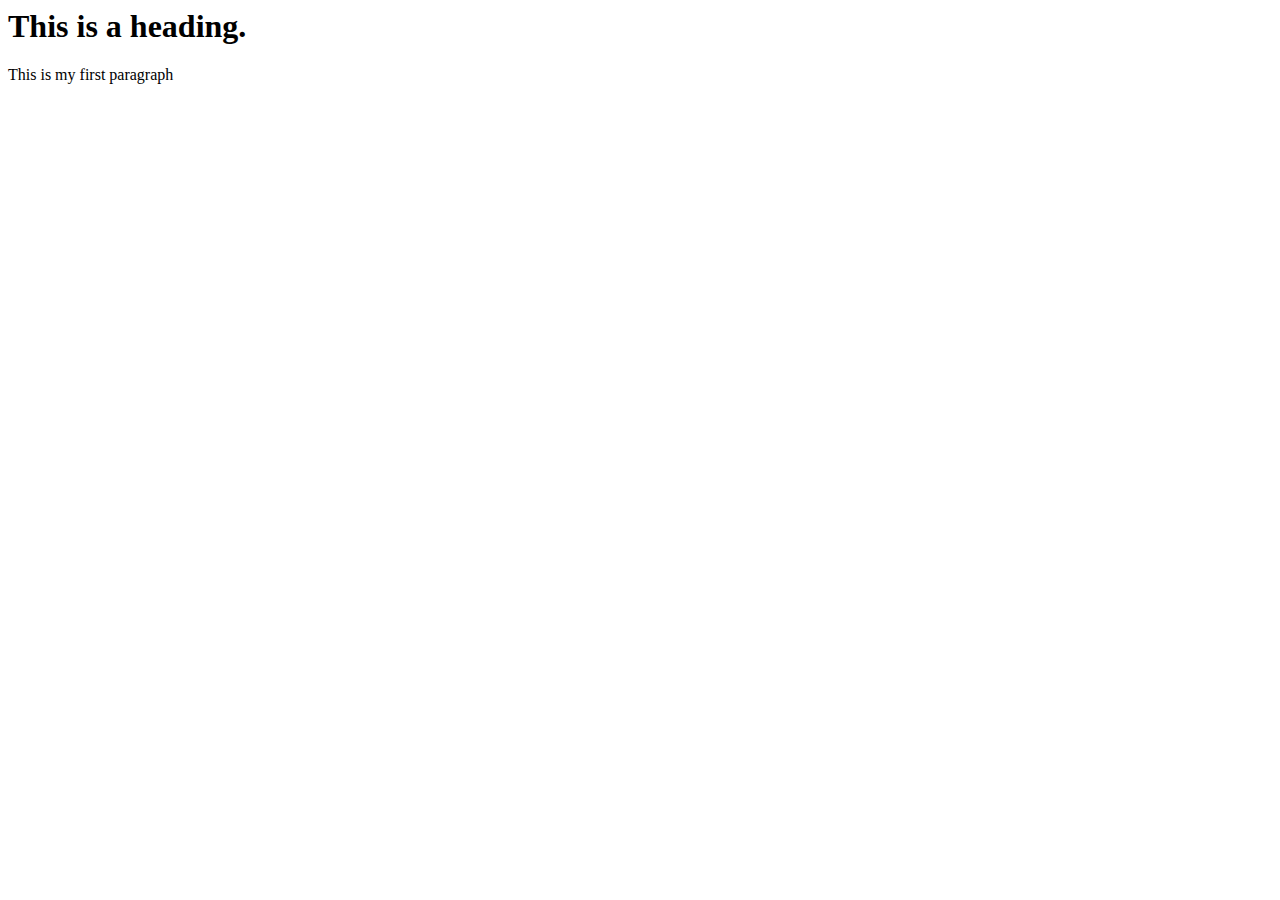
<file: index.html>
<!D0CTYPE html>
   <html>
       <head>
           <title>MY PAGE TITLE.</title>
           <meta name="author" content="Jean Ogutu">
       </head>
       <body>
           <h1>This is a heading.</h1>
           <p>This is my first paragraph</p>
       </body>
   </html>
</file>
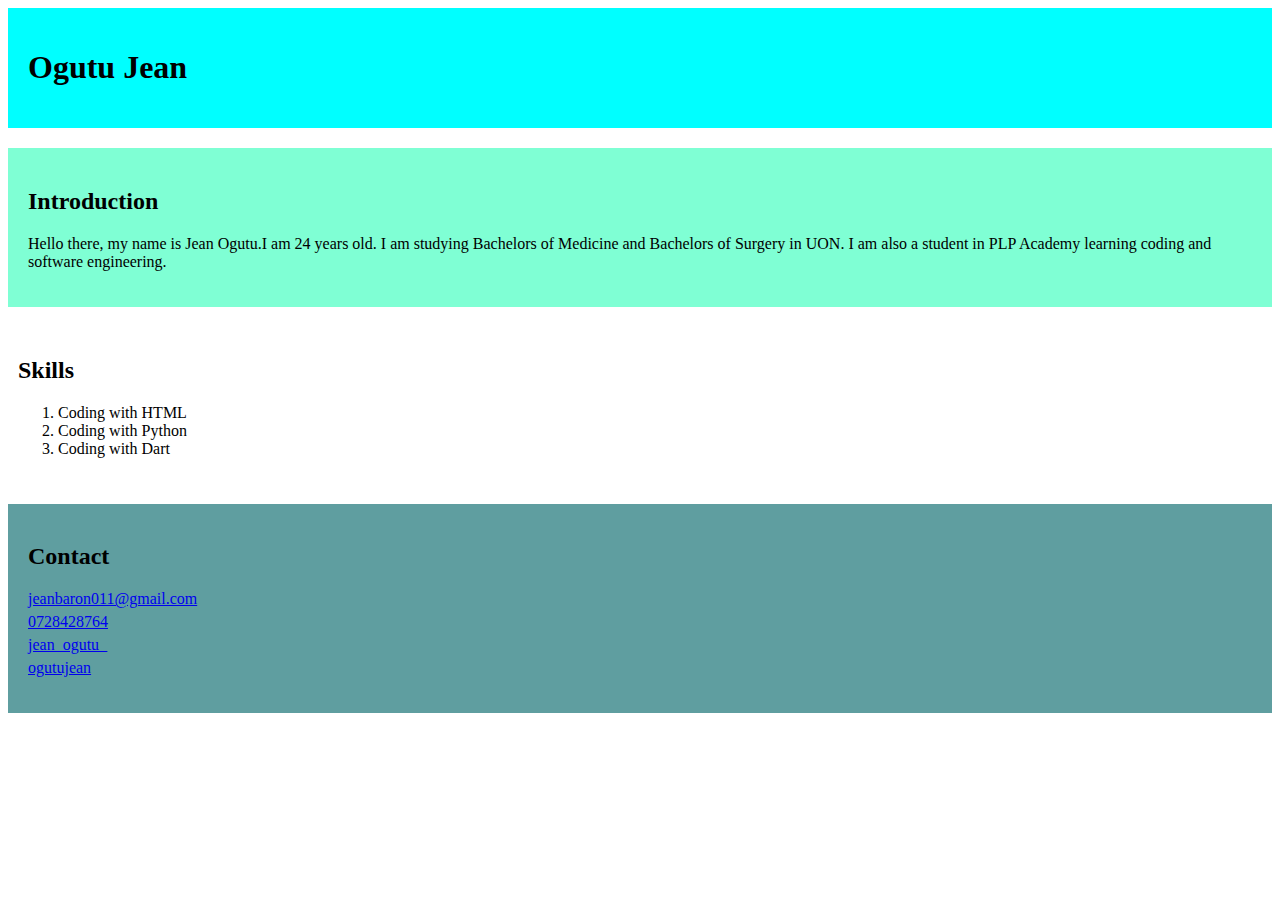
<file: assignment.html>
<!DOCTYPE html>
<html lang="en">
<head>
  <title>Header styling</title>
<link rel="stylesheet" href="assignment.css">
</head>

<body>
  <header>
    <h1>Ogutu Jean</h1>
  </header>

  <section id="Introduction">
    <h2>Introduction</h2>
    <p>Hello there, my name is Jean Ogutu.I am 24 years old. I am studying Bachelors of Medicine and Bachelors of Surgery in UON. I am also a student in PLP Academy learning coding and software engineering.
    </p>
  </section>

  <section id="Skills">
    <h2>Skills</h2>
    <ol>
      <li>Coding with HTML</li>
      <li>Coding with Python</li>
      <li>Coding with Dart</li>
    </ol>
  </section >

  <section id="Contact">
    <h2>Contact</h2>
    <ul>
      <li><a href="mailto:jeanbaron011@gmail.com">jeanbaron011@gmail.com</a></li>
      <li><a href="Telephone:0728428764">0728428764</a></li>
      <li><a href="https://twitter.com/jean_ogutu_">jean_ogutu_</a></li>
      <li> <a href="https://instagram.com/ogutujean">ogutujean</li>
    </ul>
  </section>
  
</body>
</html>
</file>
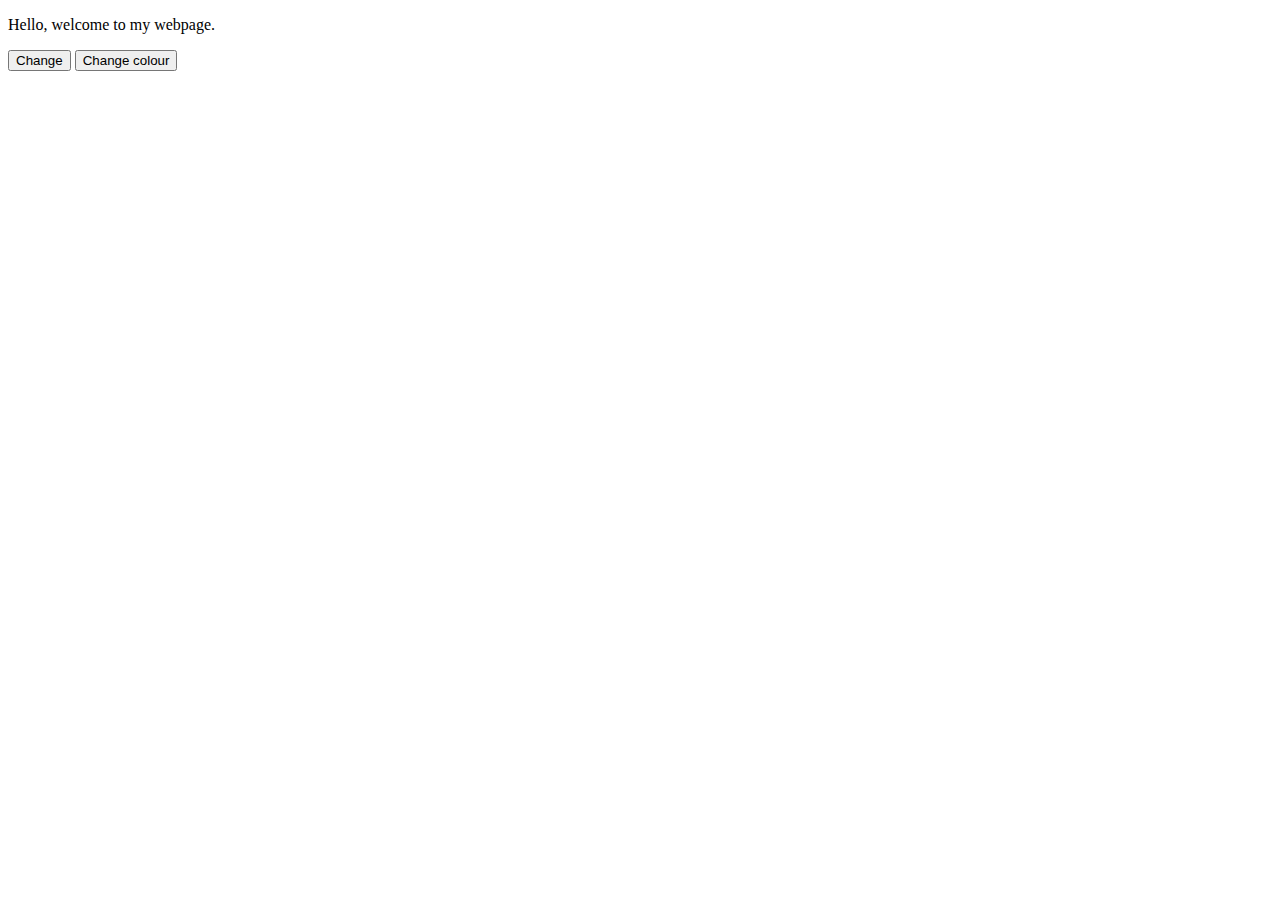
<file: dom.html>
<!DOCTYPE html>
  <html lang="en">
      <head>
         <title>HTML DOM & EVENTS </title>
      </head>
      <body>

        <p onmouseover="changeSize()" onmouseout="changeColour()" id="p_one">Hello, welcome to my webpage. </p>

        <button id="btn_change">Change</button>

        <button onclick="changeColour()">Change colour</button>
        
        <script>

          const button = document.querySelector('#btn_change');

          function changeText(event) {
            console.log(event);
            const p = document.querySelector('#p_one');
            p.innerText = 'The paragraph content has been changed !';
          }

          button.addEventListener('click', changeText);

          document.addEventListener('keydown', (event) =>{
            console.log("You have pressed a key." + event.key );
          });

          document.addEventListener('keyup', (event) =>{
            console.log(event.key + "has been released.");
          });

          document.addEventListener('mousedown', (event) =>{
            console.log("The mouse button has been pressed")
          });

          document.addEventListener('mouseup', (event) =>{
            console.log("The mouse button has been released")
          });

          function changeColour(){
            var p = document.getElementById('p_one');
            p.style.color = 'blue';
          }

          function changeSize() {
            let p = document.getElementById('p_one');
            p.style.fontSize = '10px';
            p.style.color = 'red';
          }

        </script>

      </body>
  </html>
</file>
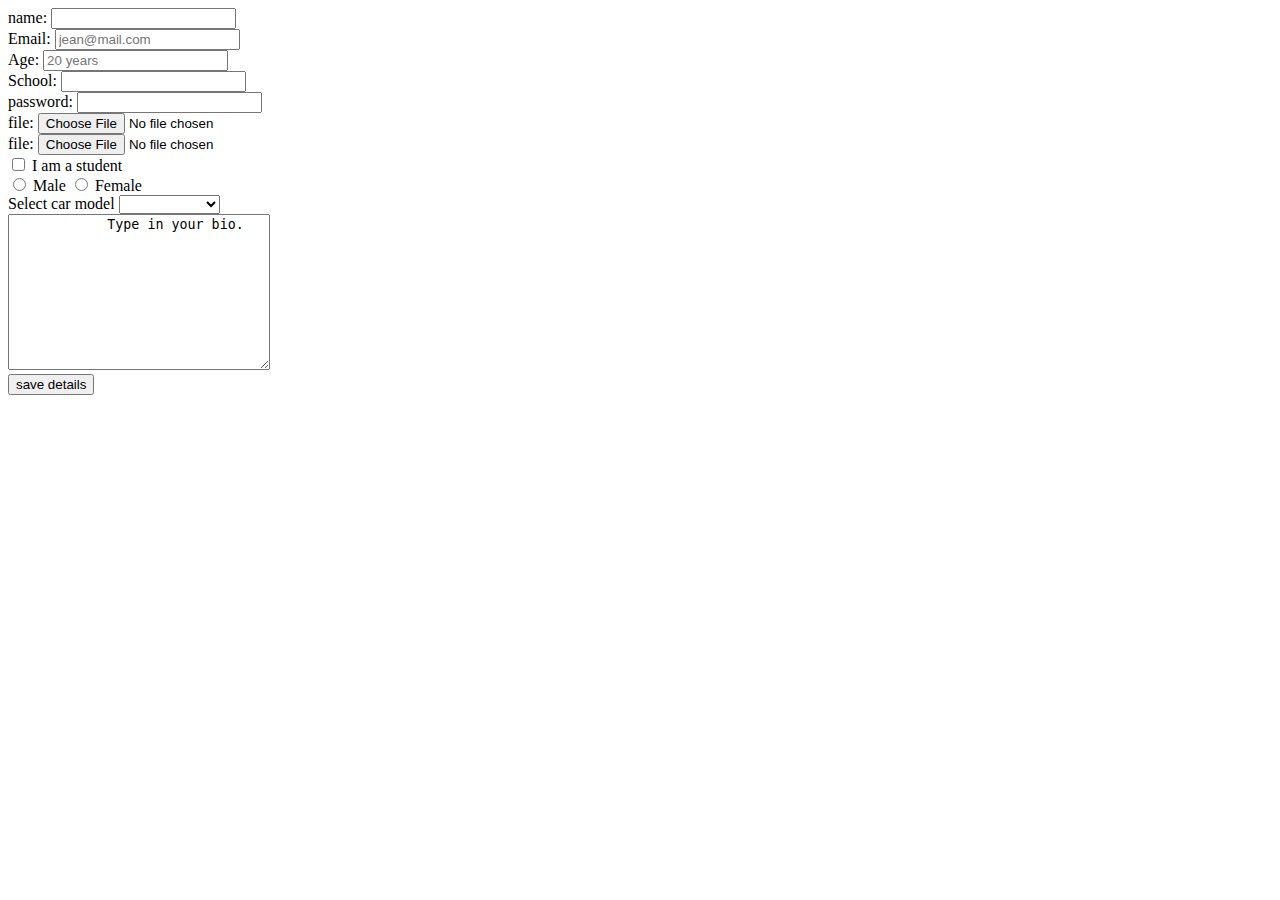
<file: forms.html>
<!DOCTYPE html>
  <html>
    <head>
      <title>HTML FORMS</title>
    </head>
    <body>
      <form action="processing.php" method="post" enctype="multipart/form-data">
          <label for="name">name:</label>
          <input type="text" name="name" id="name" required>

        <br>

          <label for="email">Email:</label>
          <input type="email" name="email" id="email" placeholder="jean@mail.com" required>

        <br>

          <label for="age">Age:</label>
          <input type="number" name="age" id="age" placeholder="20 years">

        <br>

          <label for="school"> School:</label>
          <input type="text" name="text" id="text" required>

        <br>

          <label for="password">password:</label>
          <input type="password" name="password" id="password">

        <br>

          <label for="file"> file:</label>
          <input type="file" id="file" name="file" accept=".pdf">

        <br>

         <label for="file"> file:</label>
         <input type="file" id="file" name="file" accept="image/*">

        <br>

          <input type="checkbox" id="" value="i am a student">
          <label for="student">I am a student </label>

        <br>

          <input type="radio" id="gender" name="gender" value="male">
          <label for="male">Male </label>
          <input type="radio" id="gender" name="gender" value="female">
          <label for="female">Female </label>

        <br>

          <label for="car">Select car model</label>
          <select id="car" name="car" >
             <option value=""></option>
             <option value="Mercedes">Mercedes</option>
             <option value="Discovery">Discovery</option>
             <option value="Range Rover">Range Rover</option>
          </select>

        <br>

          <textarea id="bio" name="bio" rows="10" cols="30" maxlength="50">
            Type in your bio.
          </textarea>

        <br>

          <input type="submit" value="save details">

      </form>
    </body>
  </html>
</file>
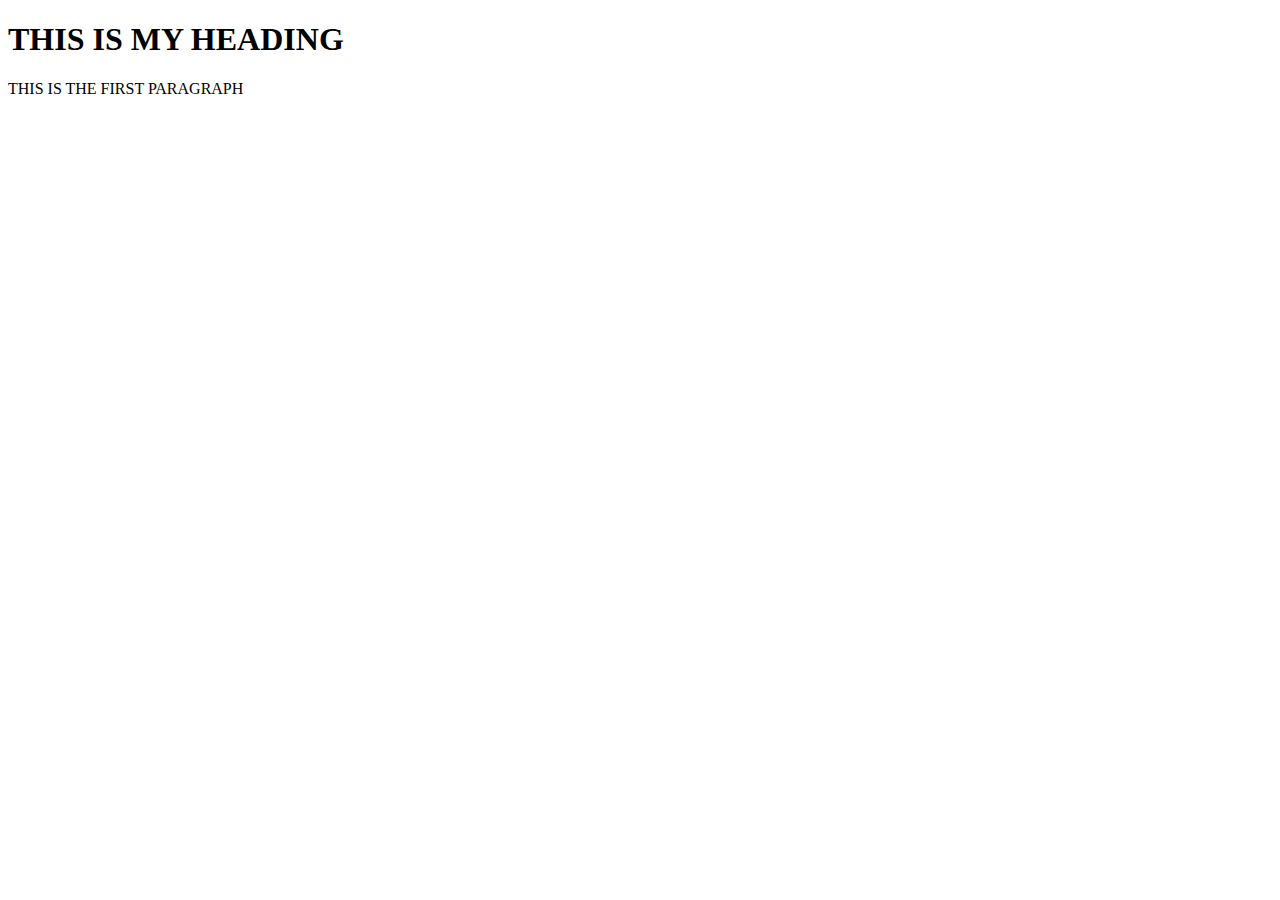
<file: main.html>
<!DOCTYPE html>
<hTml>
    <head>
        <title>THIS IS MY TITLE</title>
    </head>
    <body>
        <h1>THIS IS MY HEADING</h1>
        <p>THIS IS THE FIRST PARAGRAPH</p>
        <a href = https://www.google.com> </a>
    </body>
</hTml>
</file>
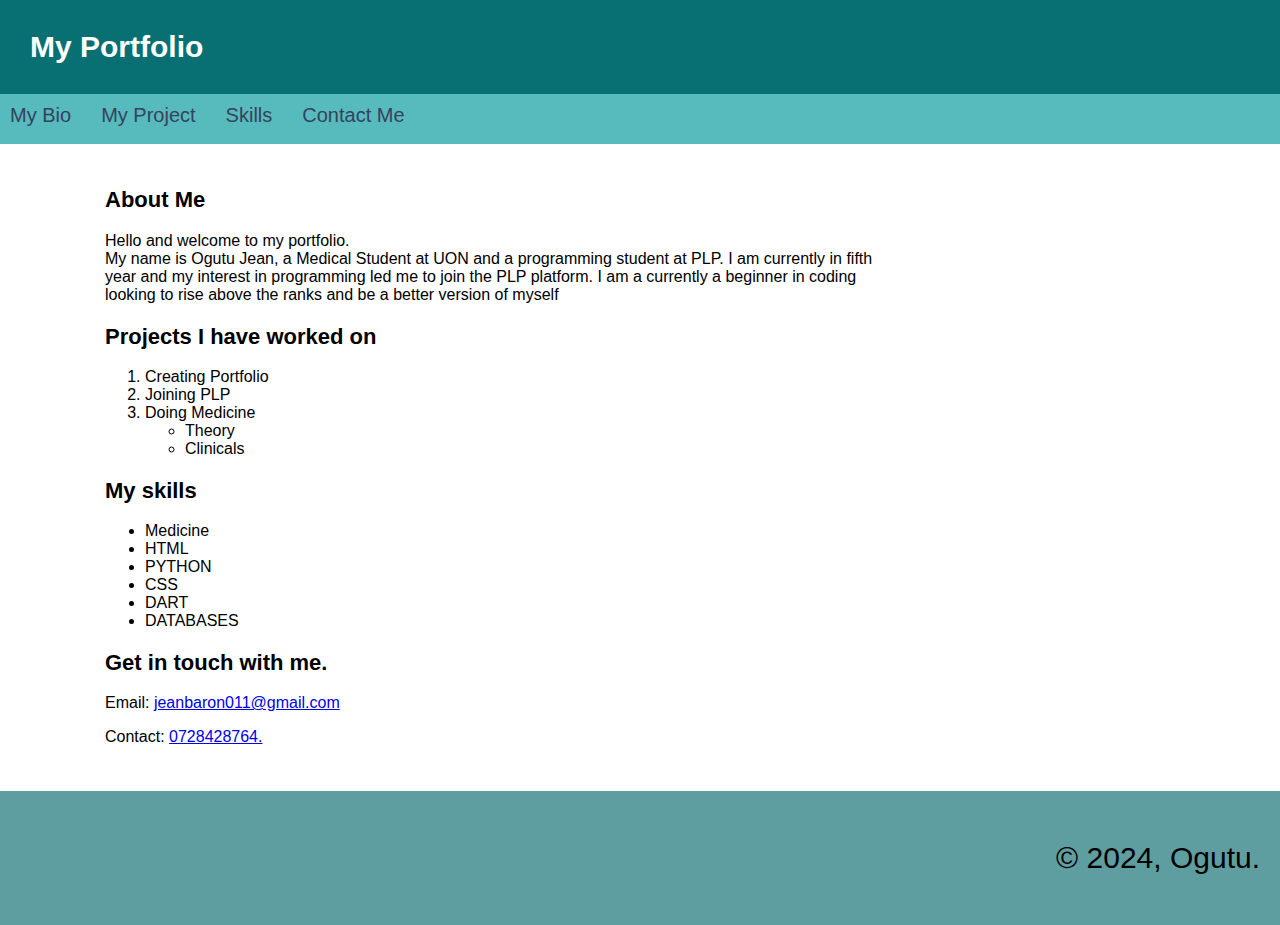
<file: portfolio.html>
<!DOCTYPE html>
<html lang="en">
   <head>
      <title>MY PORTFOLIO- OGUTU</title>
       <link rel="stylesheet" href="portfolio.css">
   </head>
   <body>
      <header>
        <h1> My Portfolio</h1>

      </header>
      <nav>
        <ul>
          <li> <a href="#about">My Bio</a></li>
          <li> <a href="#My Project">My Project</a></li>
          <li> <a href="#Skills">Skills </a></li>
          <li> <a href="#Contact Me">Contact Me </a></li>
        </ul>
      </nav>
      <main>

        <section id = "about"> 
          <h2>About Me</h2>
          <p>Hello and welcome to my portfolio. <br>
             My name is Ogutu Jean, a Medical Student at UON and a programming student at PLP.
             I am currently in fifth year and my interest in programming led me to join the PLP platform.
             I am a currently a beginner in coding looking to rise above the ranks and be a better version of myself
          </p>
        </section id= "My Project">

        <section>
          <h2>Projects I have worked on</h2>
          <ol>
            <li>Creating Portfolio</li>
            <li>Joining PLP</li>
            <li>Doing Medicine</li>
               <ul>
                <li>Theory</li>
                <li> Clinicals</li>
               </ul>
          </ol>
        </section>

        <section id="Skills">
          <h2>My skills</h2>
          <ul>
            <li>Medicine</li>
            <li>HTML</li>
            <li>PYTHON</li>
            <li>CSS</li>
            <li>DART</li>
            <li>DATABASES</li>
          </ul>
        </section>

        <section id="Contact Me">
          <h2> Get in touch with me.</h2>
          <p> Email: <a href="mailto:jeanbaron011@gmail.com">jeanbaron011@gmail.com</a></p>
          <p> Contact: <a href="call:0728428764">0728428764.</a></p>
        </section>
      </main>

      <footer>
        <p>&copy; 2024, Ogutu.</p>
      </footer>
  
   </body>
</html>
</file>
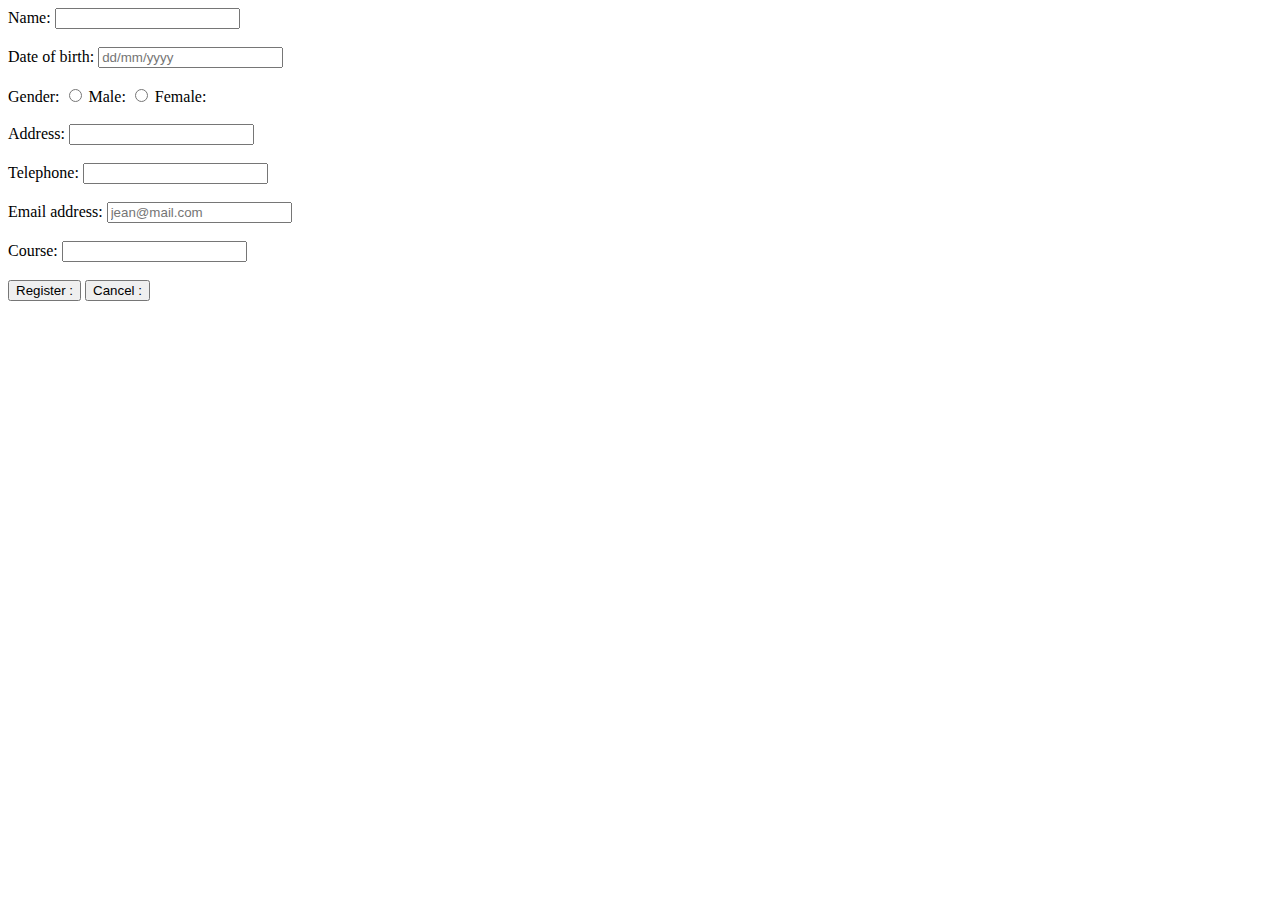
<file: register.html>
<!DOCTYPE html>
<html lang="en">
<head>
  <title>HTML FORMS</title>
</head>
<body>
  <Form action="" method="" enctype="">

    <label for="name">Name:</label>
          <input type="text" name="name" id="name" required> <br>

  <br>    

    <label for="date of birth">Date of birth:</label>
    <input type="number" name="Date of birth" id="Date of birth"
     placeholder="dd/mm/yyyy"> <br>

  <br>
      <label for="gender">Gender:</label>
     <input type="radio" id="gender" name="gender" value="male">
     <label for="male">Male: </label>
     <input type="radio" id="gender" name="gender" value="female">
     <label for="female">Female: </label> <br>

  <br>
     
     <label for="address">Address:</label>
     <input type="text" name="address" id="address" required> <br>

  <br>

     <label for="telephone">Telephone:</label>
     <input type="number" name="telephone" id="telephone" required> <br>

  <br>
    
     <label for="email">Email address:</label>
     <input type="email" name="email" id="email" placeholder="jean@mail.com" required> <br>

  <br>

    <label for="course">Course:</label>
    <input type="text" name="course" id="course" required> <br>

  <br>

    <button type="submit"> Register :</button>
    <button type="submit"> Cancel :</button>
  </Form>
  
</body>
</html>
</file>
<file: assignment.css>
header{
  background-color: cyan;
  padding: 20px;
}
section{
  margin: 20px 0;
  padding: 20px;
}
#Introduction{
  background-color: aquamarine;
}
#Skills{
  list-style: none;
  margin-bottom: 20px;
  padding: 10px;
}
#Contact{
  background-color: cadetblue;
}
#Contact ul{
  padding: 0;
}
#Contact li{
  margin-bottom: 5px;
  list-style: none;
}

/*Media Queries for Responsive Design*/

@media only screen and (max-width: 768px) {
  header, section{
    padding: 10px;
  }
  #skills li{
    margin-bottom: 5px;
  }
}
</file>
<file: portfolio.css>
body{
font-family: 'Segoe UI', Tahoma, Geneva, Verdana, sans-serif;
  margin: 0;
  padding: 0;
}

header{
  background-color: rgb(8, 111, 114);
  color: #fff;
  padding: 30px;
}

header h1{
  margin: 0;
  font-size: 30px;
}

nav{
  height: 50px;
  display: flex;
  font-size: 20px;
  justify-content: space-between;
  align-content: center;
  background-color:rgb(87, 186, 189);
}

nav ul{
  list-style: none;
  margin: 0;
  padding: 0;
  display: flex;
}

nav li{
  margin:10px 20px 20px 10px;

}

nav a{
  text-decoration: none;
  color: rgb(53, 67, 92);
}

main{
  max-width: 800px;
  margin:0  80px;
  padding: 25px;
}

section{
  margin-bottom: 20px;
}

section h2{
  margin: 0 0 20 px 0;
  font-size: 22px;
}

footer{
  background-color: cadetblue;
  color: black ;
  font-size: 30px;
  text-align: right;
  padding: 20px;
}
</file>
